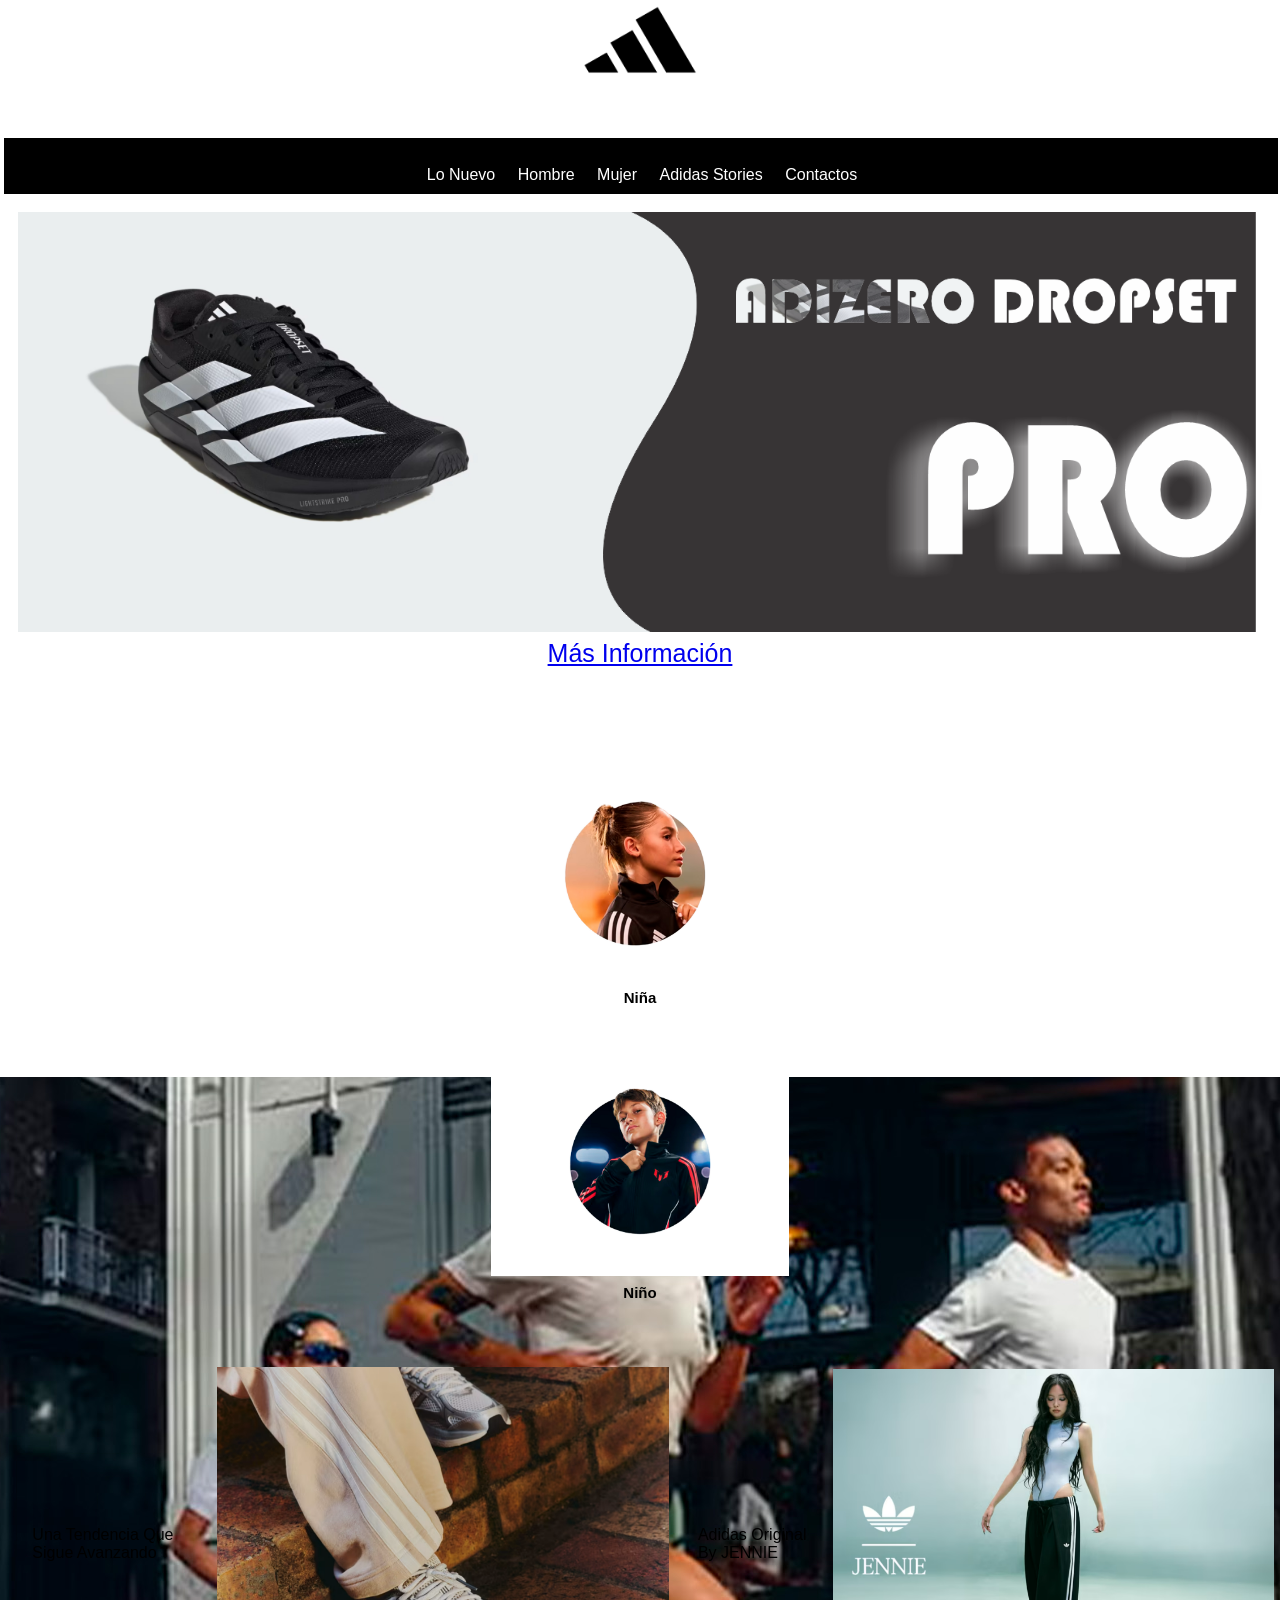
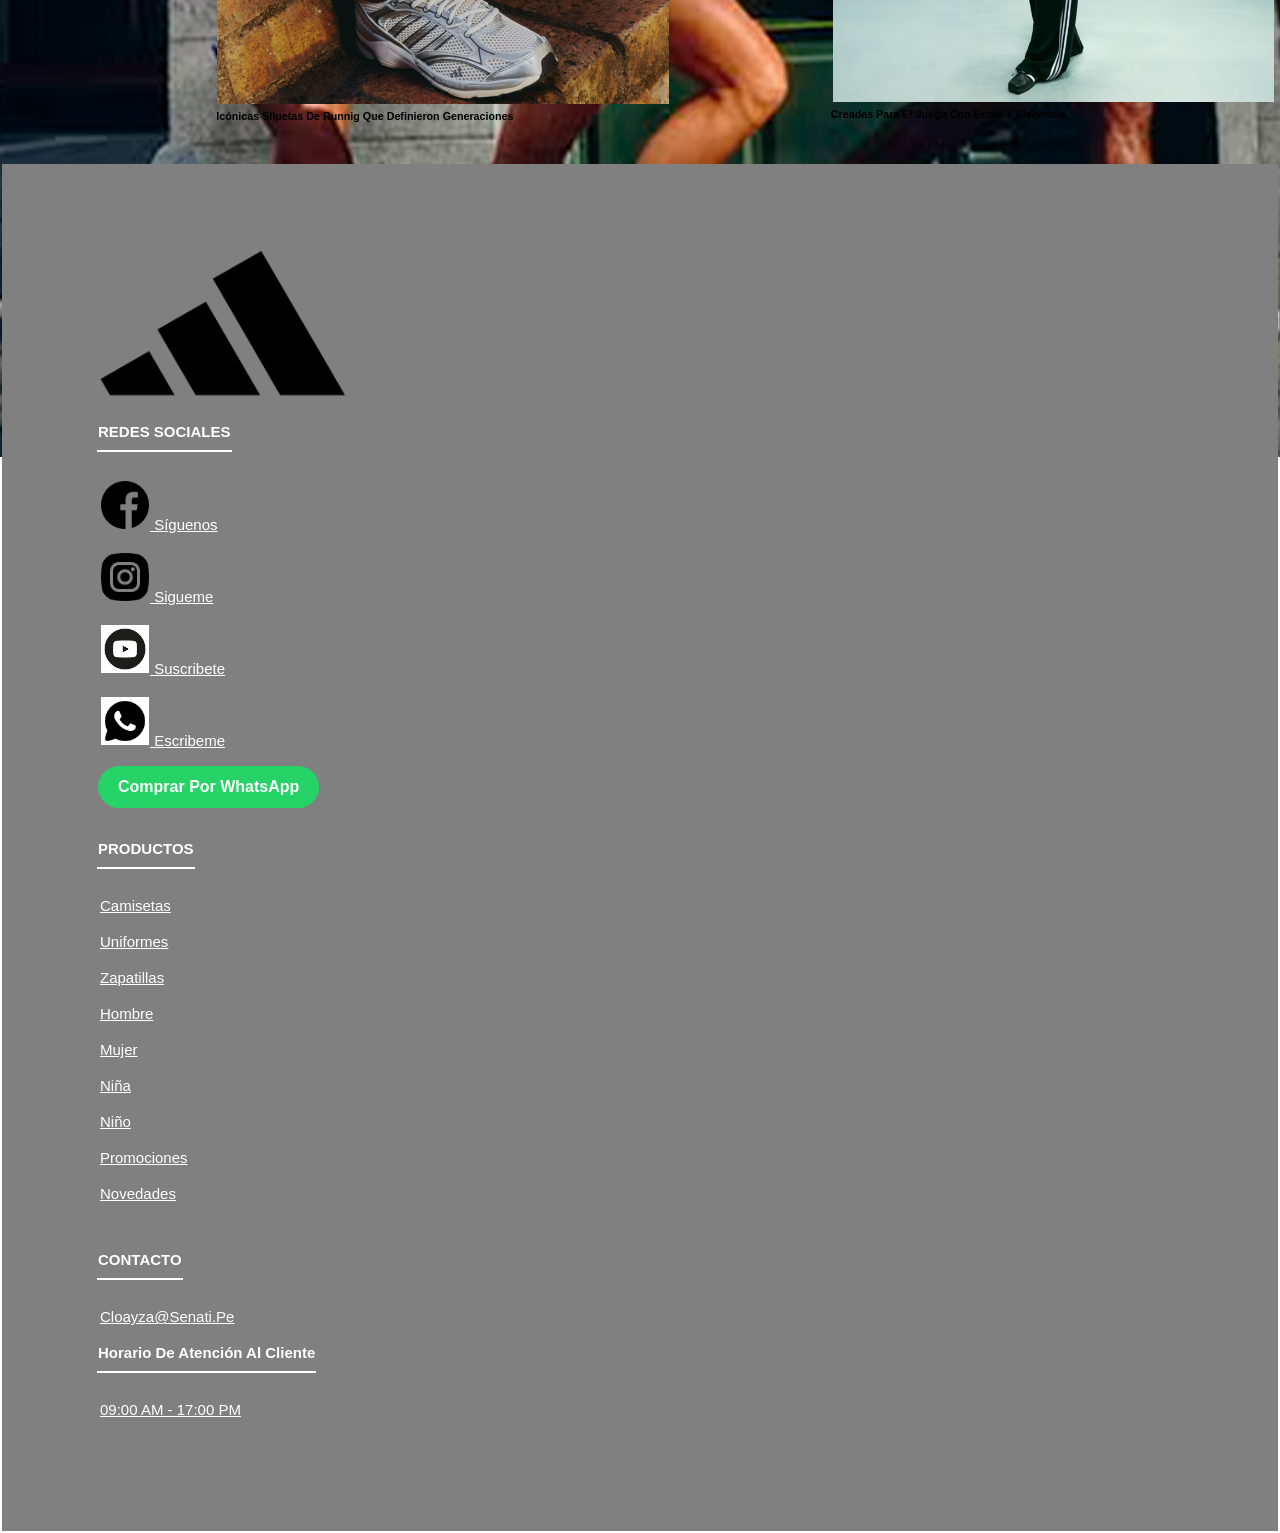
<file: index.html>
<!DOCTYPE html>
<html lang="en">
<head>
    <meta charset="UTF-8">
    <meta name="viewport" content="width=device-width, initial-scale=1.0">
    <title>ADIDAS</title>
    <link rel="stylesheet" href="CSS/esstilo-footer.css">
    <link rel="shortcut icon" href="IMG/favicon-adidas.png">
    <link rel="stylesheet" href="CSS/ESTILO-WEB.css">
</head>
<body>
    <header>
        <CENTER><a href="index.html">
            <img src="IMG/Adidas-Logo.png" width="10%"</a></CENTER>
    </header>
    <nav>
        <h3>&nbsp;<menu></menu></h3>
        <ul><center>
            <a href="index.html"><li>Lo nuevo</li></a>
            <a href="hombre.html"><li>Hombre</li></a>
            <a href="mujer.html"><li>Mujer</li></a>
            <a href="ADIDAS STORIES.html"><li>Adidas stories</li></a>
            <a href="CONTACTOS.html"><li>Contactos</li></a>
        </center>
    </ul>
    </nav>
    <section>
        <img src="IMG/BANNER.png" width="100%"><a href="#">Más información</a>
    </section>
    <br><br>
    <section>
        <ul>
            <li><a href="#"><img src="IMG/NIÑA.jpg"
            width="25%"><br></a><h4>Niña</h4></li>
            <li><a href="#"><img src="IMG/NIÑO.jpg"
            width="25%"><br></a><h4>Niño</h4></li>
        </ul>
    </section>
    <br>
    <center>
        <table>
            <center>
                <tr>
                    <td>&nbsp;</td>
                    <td>&nbsp;</td>
                    <td>&nbsp;</td>
                    <td>Una tendencia que sigue avanzando</td>
                    <td><a href="#" target="_blank">
                        <img src="IMG/1.png" width="100%"></a>
                    <h6>Icónicas siluetas de runnig que
                         definieron generaciones
                    </h6></td>
                    <td>&nbsp;</td>
                    <td>&nbsp;</td>
                    <td>&nbsp;</td>

                    <td>Adidas Original by JENNIE</td>
                    <td>
                        <a href="#"></a><img src="IMG/2.png"
                            width="100%"></a>
                            <h6>Creadas para el juego con estilo
                                y elegancia.
                            </h6>
                    </td>
                </tr>
            </center>
        </table>
    </center>
    <br>
    <br>
    <footer class="footer">
        <div class="container">
            <img src="IMG/Adidas-Logo.png" width="25%">
        </div>
        
        <div class="footer-link">
            <h4>REDES SOCIALES</h4>
            <ul>
                <li><a href="https://www.facebook.com/"
                target="_blank">
                <img src="IMG/facebook.png" width="50px">
                síguenos</a></li>
                <li><a href="https://www.instagram.com/"
                target="_blank">
                <img src="IMG/instagram.png" width="50px">
            sigueme</a></li>
            <li><a href="" target="_blank">
                <img src="IMG/logotipo-negro-redes-sociales_197792-3968.avif" width="50px">
                suscribete</a></li>
                <li><a href="" target="_blank">
                    <img src="IMG/whatsapp.jpg" width="50px">
                Escribeme</a></li>
                <a href="https://wa.me/51925884231?text=Hola,%20vi%20las%20zapatillas%20Ic%C3%B3nicas%20y%20quiero%20m%C3%A1s%20info" target="_blank" style="background-color:#25D366; color:white; padding:12px 20px; border-radius:25px; text-decoration:none; font-family:Arial; font-weight:bold; display:inline-block;">
    Comprar por WhatsApp
</a>
            </ul>
        </div>
        <div class="footer-link">
            <h4>PRODUCTOS</h4>
            <ul>
                <li><a href="#">Camisetas</a></li>
                <li><a href="#">Uniformes</a></li>
                <li><a href="#">Zapatillas</a></li>
                <li><a href="#">Hombre</a></li>
                <li><a href="#">Mujer</a></li>
                <li><a href="#">Niña</a></li>
                <li><a href="#">Niño</a></li>
                <li><a href="#">Promociones</a></li>
                <li><a href="#">Novedades</a></li>
            </ul>
        </div>
        <div class="footer-link">
            <h4>CONTACTO</h4>
            <ul><li><a href="">cloayza@senati.pe</a></li></ul>
            <h4>Horario de atención al cliente</h4>
            <ul><li><a href="#">09:00 AM - 17:00 PM</a></li></ul>
        </div>

    </footer>
</body>
</html>
</file>
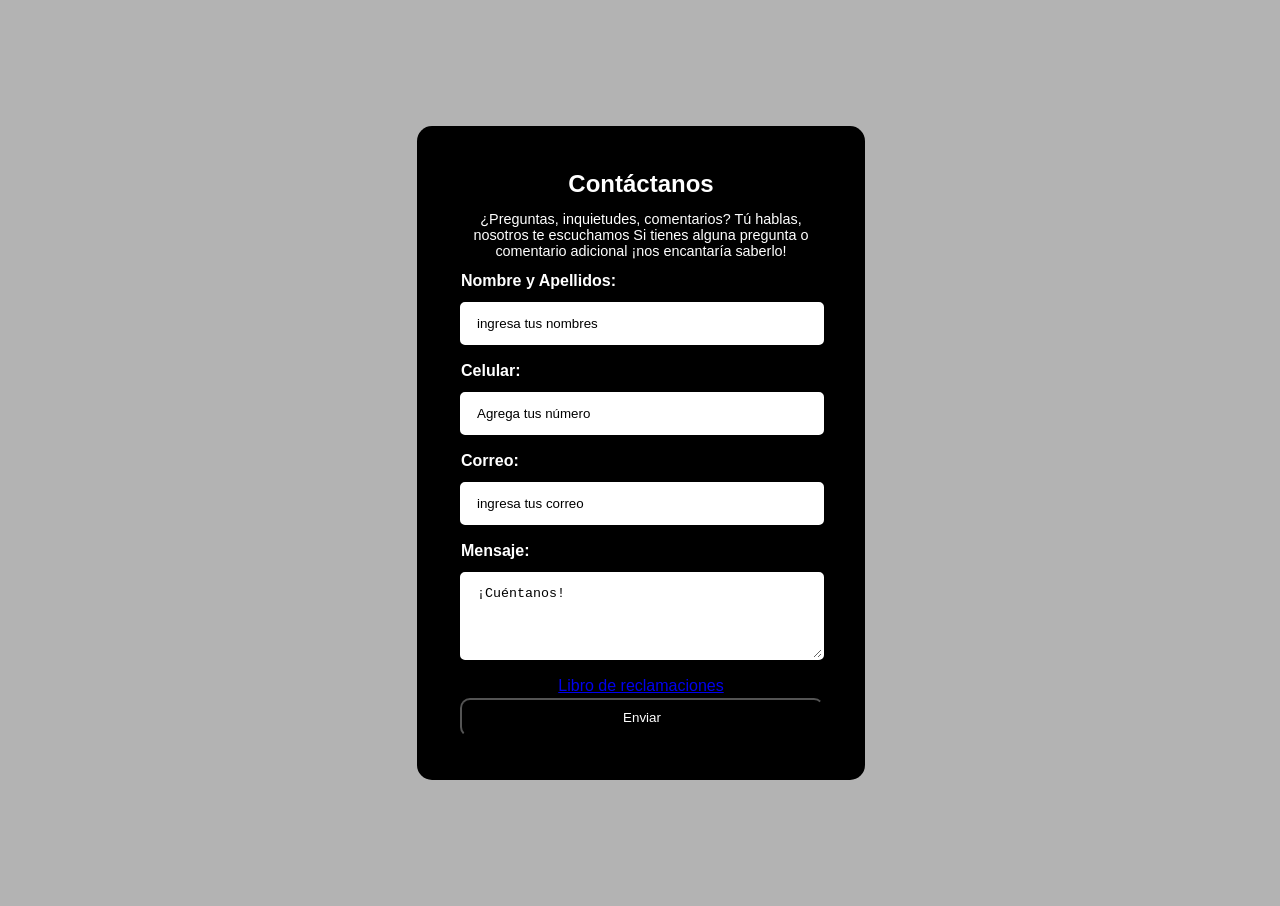
<file: CONTACTOS.html>
<!DOCTYPE html>
<html lang="en">
<head>
    <meta charset="UTF-8">
    <link rel="stylesheet" href="https://cdnjs.cloudflare.com/ajax/libs/font-awesome/6.4.0/css/all.min.css">
    <meta name="viewport" content="width=device-width, initial-scale=1.0">
    <title>FORMULARIO</title>
    <link rel="stylesheet" href="CONTACTOS.css">
</head>
<body>
    <div class="container">
        <form action="https://api.web3forms.com/submit" method="POST">
            <input type="hidden" name="access_key" value="cd53c601-377b-4520-b669-51ff1e293b2d">
        <div class="input-group">

            <h2>Contáctanos</h2>
            <p class="subtitle">¿Preguntas, inquietudes, comentarios?
                Tú hablas, nosotros te escuchamos
                Si tienes alguna pregunta o comentario adicional
                ¡nos encantaría saberlo!
            </p>

    
            <label for="name"></i>Nombre y Apellidos:</label>
            <input type="text" name="name" id="name" placeholder="ingresa tus nombres" required>


            <label for="phone"></i>Celular:</label>
            <input type="tel" name="phone" id="phone" placeholder="Agrega tus número" required>



            <label for="email"></i>Correo:</label>
            <input type="email" name="email" id="email" placeholder="ingresa tus correo" required>



            <label for="message"></i>Mensaje:</label>
            <textarea name="message" id="message" rows="4"
             placeholder="¡Cuéntanos!"></textarea>

             
                <center><a  href="#">Libro de reclamaciones</a>
               
            
             </center>
             <button type="submit" class="btn">
                <span>Enviar</span>
                
             </button>
        </div>    
        </form>
    </div>
</body>
</html>
</file>
<file: CSS/esstilo-footer.css>
*{
    margin: 1px;
    padding: 1px;
    box-sizing: border-box;
    list-style: none;
}
body{
    text-transform: capitalize;
    font-family: sans-serif;
}
.container{
    max-width: 1200px;
    margin: 0 auto;
}
.footer{
    background-color: gray;
    padding: 80px;
}
.footer-row{
    display: flex;
    flex-wrap: wrap;
}
.footer-link{
    width: 25%;
    padding: 15px;
}
.footer-link h4{
    font-family: 15px;
    color: white;
    margin-bottom: 25px;
    font-weight: 500px;
    border-bottom: 2px solid;
    display: inline-block;
    padding-bottom: 10px;
}
.footer-link ul li a{
    font-size: 15px;
    color: white;
    display: block;
    margin-bottom: 15px;
    transition: all .3s ease;
}
.footer-link ul li a:hover{
    color: black;
    padding: 2px;
}
@media(max-width:950px){
    
}
</file>
<file: CSS/ESTILO-WEB.css>
*{
    margin: 0px;
    margin: 0px; 
}
body{
    font-family: sans-serif;
    /*RUTA DE IMAGEN*/
    background-image: url(../IMG/Sin\ título-1.jpg);
    /*EVITAR QUE LA IMAGEN SE REPITA*/
    background-repeat: no-repeat;
    /*CENTRAR IMAGEN DE FONDO*/
    background-position: center;
    /*AJUSTAR LA IMAGEN PARA QUE CUBRA TODO EL ESPACIO*/
    background-size: none;
}
h3{
    display: none;
}
nav{
    align-items: center;
    margin: 1px;
    width: 100%;
}
nav ul{
    background: black;
    list-style: none;
}
nav ul li{
    display: inline-block;
    padding: 8px;
    color: rgb(255, 255, 255);
    background: none;
}
nav ul li:hover{
    font-family: Verdana, Geneva, Tahoma, sans-serif;
    color: yellow;
    display: inline-block;
    padding: 4px;
}
section{
    background: none;
    font-family: Verdana, Geneva, Tahoma, sans-serif;
    margin: auto;
    width: auto;
    text-align: center;
    color: white;
    font-size: 25px;
    padding: 15px;
}
h2{
    font-size: 25px;
    color: black;
}
h2:hover{
    padding: 2px;
}
section{
    margin: auto;
    width: 100%;
    text-align: center;
}
section ul{
    width: 100%;
    list-style: none;
}
section ul li{
    text-align: center;
    font-family: sans-serif;
    background: white;
    display: inline-block;
    color: black;
    padding: 1.8%;
    border-radius: 5px;
    -moz-border-radius: 5px;
    -webkit-animation: 5px;
    -moz-transition: background .6s;

}
h4{
    font-size: 15px;
    
}
section ul li{
    background: none;
    border-radius: 5px;
    -moz-border-radius: 5px;
    -webkit-border-radius: 5px
}
section ul li img{
    background-color: transparent;
    max-width: 100%;
}
section ul li:hover{
    background: rgb(0, 0, 0);
    border-radius: 35px;
    -moz-border-radius: 35px;
    -webkit-border-radius: 35px;
}
table tr td a img:hover{
    background-color: transparent;
    max-width: 100%;
}
</file>
<file: CONTACTOS.css>
*{
    margin: 1px;
    padding: 1px;
    box-sizing: border-box;
}
body{
    font-family: sans-serif;
    display: flex;
    justify-content: center;
    align-items: center;
    min-height: 100vh;
    padding: 10px;
   background-color: rgb(179, 179, 179);
    background-repeat: no-repeat;
    background-position: center;
}
.container{
    width: 100%;
    max-width: 450px;
}
form{
    background: rgb(0, 0, 0);
    padding: 40px;
    border-radius: 15px;
    width: 100%;
}
h2{
    color: rgb(255, 255, 255);
    text-align: center;
    margin-bottom: 10px;
}

.subtitle{
    color: rgb(255, 255, 255);
    text-align: center;
    margin-bottom: 10px;
    font-size: 0.9rem;
}
.input-group{
    display: flex;
    flex-direction: column;
}
label{
    color: rgb(255, 255, 255);
    margin-bottom: 10px;
    font-weight: 700;
    display: flex;
    align-items: center;
}
label i{
    width: 25px;
}
input, textarea{
padding: 12px 15px;
border-radius: 5px;
background-color: rgb(255, 255, 255);    
margin-bottom: 15px;
width: 100%;
border: 2px solid rgb(255, 255, 255);
}
input:focus, textarea:focus{
    background-color: rgb(245, 244, 175);
    box-shadow: rgb(227, 247, 198);
}
input::placeholder, textarea::placeholder{
    color: rgb(0, 0, 0);
}
.form-links{
display: flex;
align-items: center;
margin-bottom: 20px;
}
.form-links a{
    color: gray;
}
.form-links a:hover{
    color: rgb(255, 246, 166);
}
.btn{
    width: 100%;
    padding: 10px;
    border-radius: 10px;
    cursor: pointer;
    background-color: rgb(0, 0, 0);
    color: white;
}
.btn:hover{
    color: white;
    background-color: rgb(249, 250, 205);
}
center{
    color: white;
}
</file>
